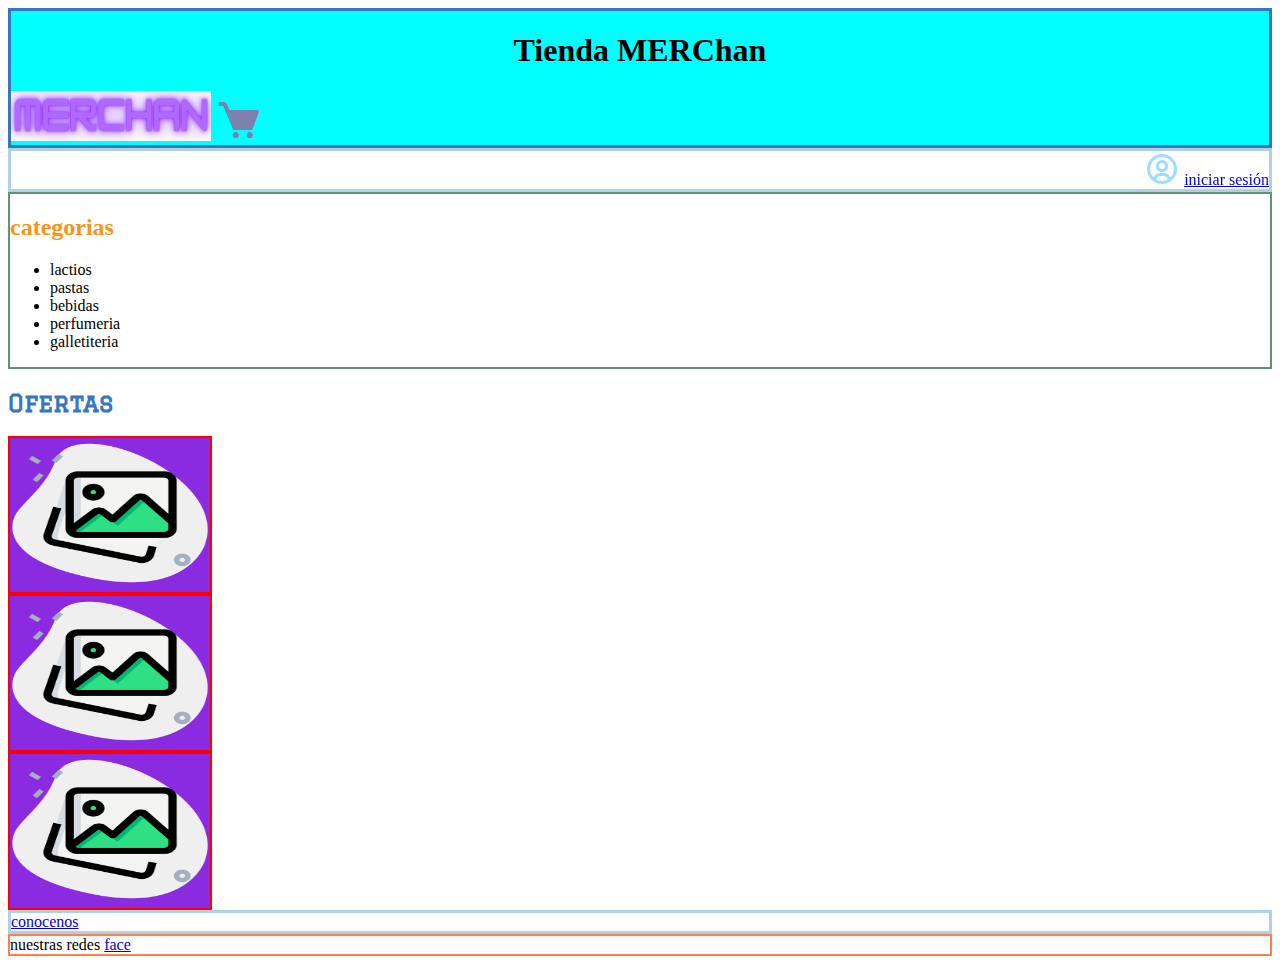
<file: Clase/index.html>
<!DOCTYPE html>
<html lang="en">
<head>
    <meta charset="UTF-8">
    <meta name="viewport" content="width=device-width, initial-scale=1.0">
    <title>MerChan </title>
    <link rel="preconnect" href="https://fonts.googleapis.com">
<link rel="preconnect" href="https://fonts.gstatic.com" crossorigin>
<link href="https://fonts.googleapis.com/css2?family=Graduate&display=swap" rel="stylesheet">
<link href="archivo css/estilo.css" rel="stylesheet" type="text/css">
<link href='https://unpkg.com/boxicons@2.1.4/css/boxicons.min.css' rel='stylesheet'>

</head>
<body>

<header>
<H1> Tienda MERChan</H1>
<img src="imagenes/Logo.png" alt="Logo MERCHAN"  width="200px" height="50px">

<i class='bx bxs-cart bx-lg bx-fade-up-hover' style='color:#7c81ad' width="480px" height="380px"  ></i>
</header>
<nav id="inicioSesion" >
    <i class='bx bx-user-circle bx-md' style='color:#9eddff' ></i>
    <a href=" https://facebook.com">  iniciar sesión</a></nav>
<section>
    <H2 id="categoria">categorias</H2>
    <ul>
        <li>lactios </li>
        <li>pastas</li>
        <li>bebidas</li>
        <li>perfumeria</li>
        <li>galletiteria</li>
    </ul>

</section>



<h2 id="ofertas"> Ofertas</h2>
<div class="producto">
    <img src="imagenes/oferta.png" alt="oferta1 " width="200px" height="150px" >
</div>
<div class="producto">
    <img src="imagenes/oferta.png" alt="oferta 2 "  width="200px" height="150px">
</div>
<div class="producto">
    <img src="imagenes/oferta.png" alt="oferta1 3 "  width="200px" height="150px">
</div>
<nav>
    <a href="mas Paginas/conocenos.html"> conocenos</a>
</nav>

<footer>
    nuestras redes
    <a href="http://facebook.com"> face</a>
</footer>

</body>
</html>
</file>
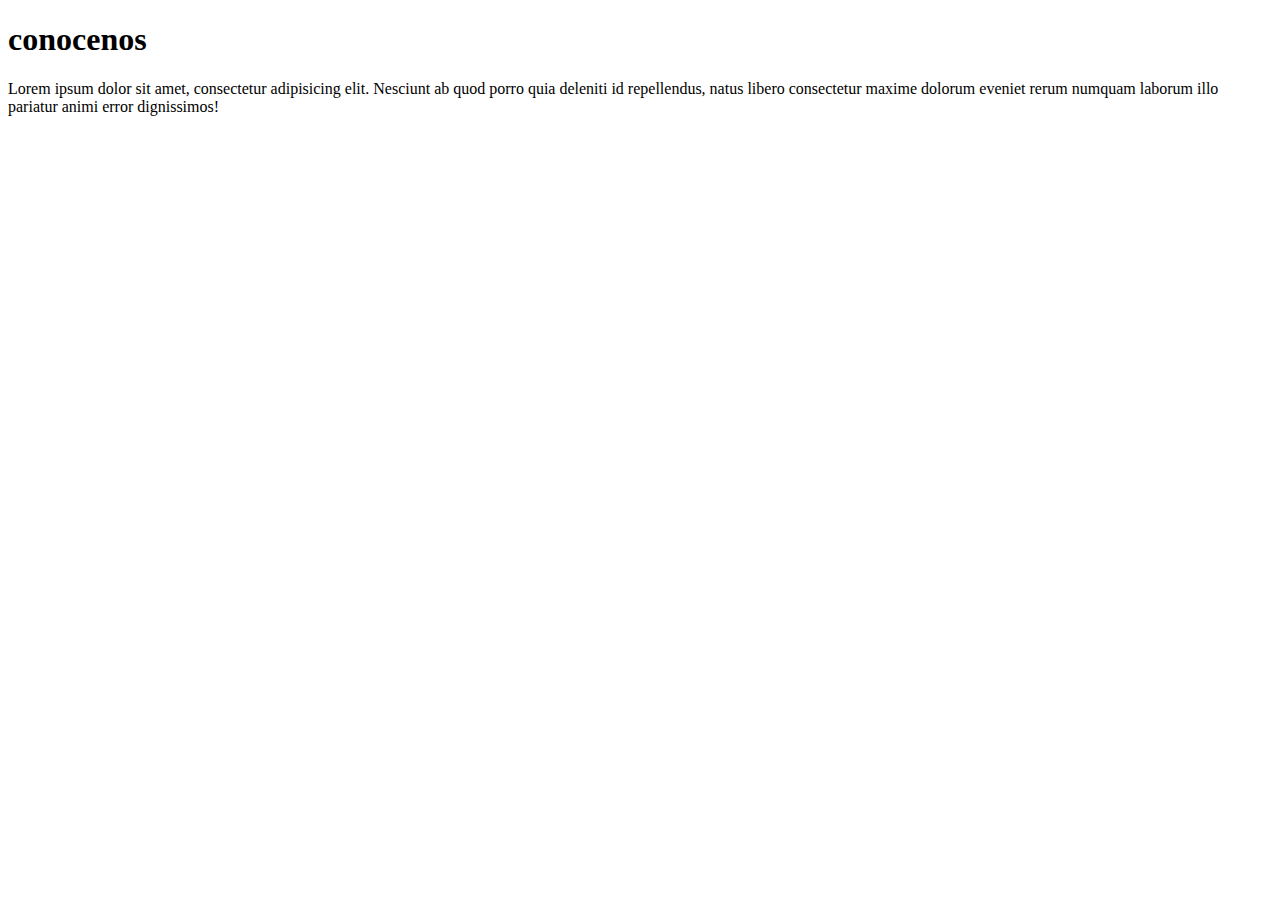
<file: Clase/mas Paginas/conocenos.html>
<!DOCTYPE html>
<html lang="en">
<head>
    <meta charset="UTF-8">
    <meta name="viewport" content="width=device-width, initial-scale=1.0">
    <title>Document</title>
</head>
<body>
    <h1>conocenos</h1>
    <p>Lorem ipsum dolor sit amet, consectetur adipisicing elit. Nesciunt ab quod porro quia deleniti id repellendus, natus libero consectetur maxime dolorum eveniet rerum numquam laborum illo pariatur animi error dignissimos!</p>
</body>
</html>
</file>
<file: Clase/archivo css/estilo.css>
header {
    background-color: aqua;
    border: 3px solid #3876BF;
}

h1 {
    text-align: center;
}

nav {
    border: 3px solid rgb(175, 209, 225);
}

nav#inicioSesion {
    text-align: right;
    position: sticky;
    top: 0;
}

div.producto
{
    background-color: blueviolet;
    border: 2px solid red;
    max-width: 200px;
}

section {
    border: 2px solid #5f9476;
}

h2#categoria {
    color: #F99417;
}

h2#ofertas {
    color: #3876BF;
    font-family: 'Graduate', serif;
}

footer {
    border: 2px solid coral;
}
</file>
